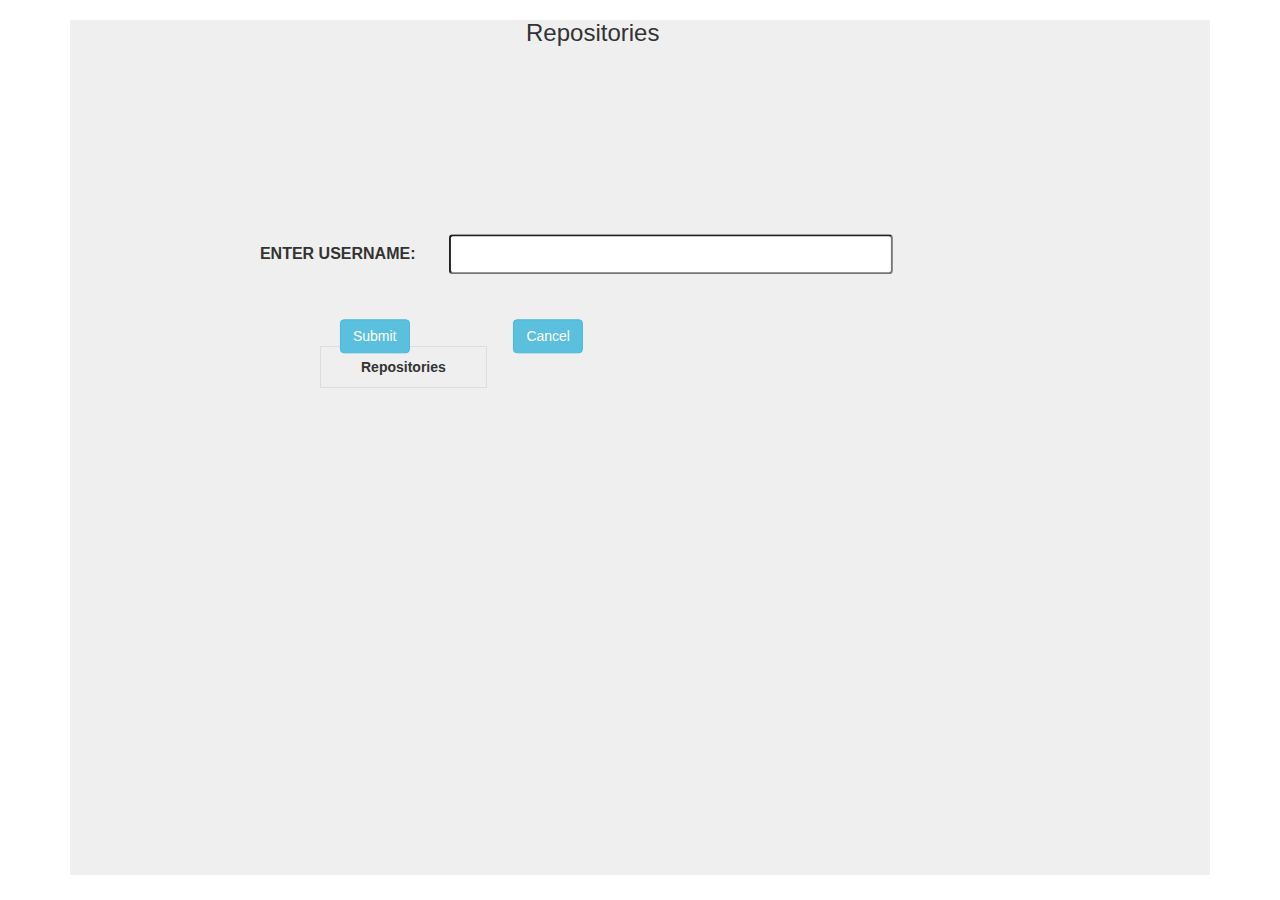
<file: index.html>
<!DOCTYPE html>
<html lang="en">
<head>
    <meta charset="UTF-8">
    <meta name="viewport" content="width=device-width, initial-scale=1.0">
    <meta http-equiv="X-UA-Compatible" content="ie=edge">
    <title>GIT Info</title>
    <link rel="stylesheet" href="https://maxcdn.bootstrapcdn.com/bootstrap/3.3.7/css/bootstrap.min.css">
    <script src="https://ajax.googleapis.com/ajax/libs/jquery/3.3.1/jquery.min.js"></script>
    <script src="https://maxcdn.bootstrapcdn.com/bootstrap/3.3.7/js/bootstrap.min.js"></script>
    <script src="https://ajax.googleapis.com/ajax/libs/jquery/1.11.0/jquery.min.js"></script>
    <link rel="stylesheet" href="css/style.css">
    <script src="scripts/script1.js"></script>
    
</head>
<body>
    <form>
            <h3>Repositories</h3>
            <div class="form-group">
                <label for="usr">Enter Username:</label>
                <input type="text" class="box-style" size="50" id="uname">
                <br>
                <button class="btn btn-info btn-sub" onclick="fetch(); return false">Submit</button>
                <button class="btn btn-info">Cancel</button>
            </div>   
        <div class="table-row">
                <table class="table-bordered">
                    <tr>
                        <th>Repositories</th>
                    </tr>
                </table>
        </div>
    </form>
</body>
</html>
</file>
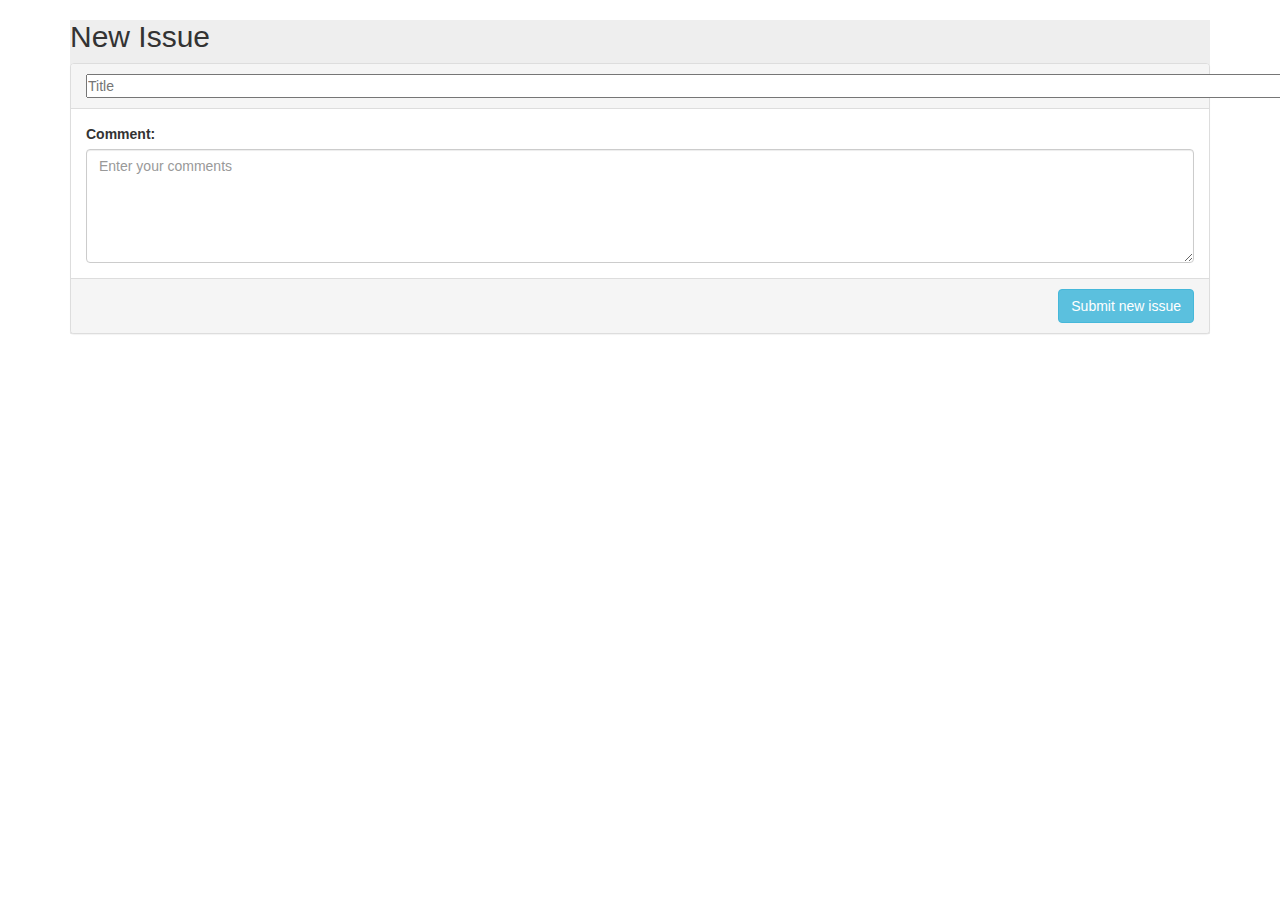
<file: issue.html>
<!DOCTYPE html>
<html lang="en">
<head>
    <meta charset="UTF-8">
    <meta name="viewport" content="width=device-width, initial-scale=1.0">
    <meta http-equiv="X-UA-Compatible" content="ie=edge">
    <title>New_issue</title>
    <link rel="stylesheet" href="https://maxcdn.bootstrapcdn.com/bootstrap/3.3.7/css/bootstrap.min.css">
    <script src="https://ajax.googleapis.com/ajax/libs/jquery/3.3.1/jquery.min.js"></script>
    <script src="https://maxcdn.bootstrapcdn.com/bootstrap/3.3.7/js/bootstrap.min.js"></script>
    <script src="https://ajax.googleapis.com/ajax/libs/jquery/1.11.0/jquery.min.js"></script>
    <link rel="stylesheet" href="css/style2.css">
    <script src="scripts/script2.js"></script>
</head>
<body>
    <div class="new_issue">
    <h2>New Issue</h2>
    <div class="panel panel-default">
        <div class="panel-heading"><input type="text" placeholder="Title" size="153"/></div>
        <div class="panel-body"><label for="comment">Comment:</label>
            <textarea class="form-control" rows="5" id="comment" placeholder="Enter your comments"></textarea></div>
        <div class="panel-footer clearfix"><button class="btn btn-info" onclick="testJS(); return false">Submit new issue</button></div>    
    </div>
</div>
</body>
</html>
</file>
<file: css/style.css>
*{
    margin: 0;
    padding: 0;
    box-sizing: border-box;
}

html{
    font-size: 62.5%;
}

form{
    max-width: 114rem;
    background-color: #eeee;
    margin: 0 auto;
    height: 95vh;
    
}

h3{
    margin-left: 40%;
}

label{
    font-size: 1.6rem;
    text-transform: uppercase;
}

.box-style{
    border-radius: .4rem;
    margin-left: 3rem;
    padding: .8rem;
    margin-bottom: 1.5rem;
}

.form-group{
    display: inline-block;
    position: absolute;
    top: 30%;
    left: 50%;
    transform: translate(-60%,-30%);
}

.btn{
    margin: 3rem 2rem 0 8rem;
}

.btn:link,
.btn:visited{
    display: inline-block;
    padding: 3px;
    
}
.btn:hover{
    background-color: #fff;
    color: #3498db;
    box-shadow: 0 1rem 2rem rgba(#000, .15);
    transform: translateY(-3px);
}

btn:active{
    box-shadow: 0 .5rem 10rem rgba(#000, .15);
    transform: translateY(0);
}


table{
    text-align: center;
    margin: 30rem auto 0 25rem;
    
}

table, td, th {
    border: 1px solid black;
    padding: 1rem 4rem;
    border-collapse: collapse;
}
</file>
<file: css/style2.css>
*{
    margin: 0;
    padding: 0;
    box-sizing: border-box;
}

html{
    font-size: 62.5%;
}


.new_issue{
    max-width: 114rem;
    background-color: #eee;
    margin: 0 auto;
}

.btn{
    float: right;
}

.clearfix:after {
    content: "";
    display: table;
    clear: both;
  }
</file>
